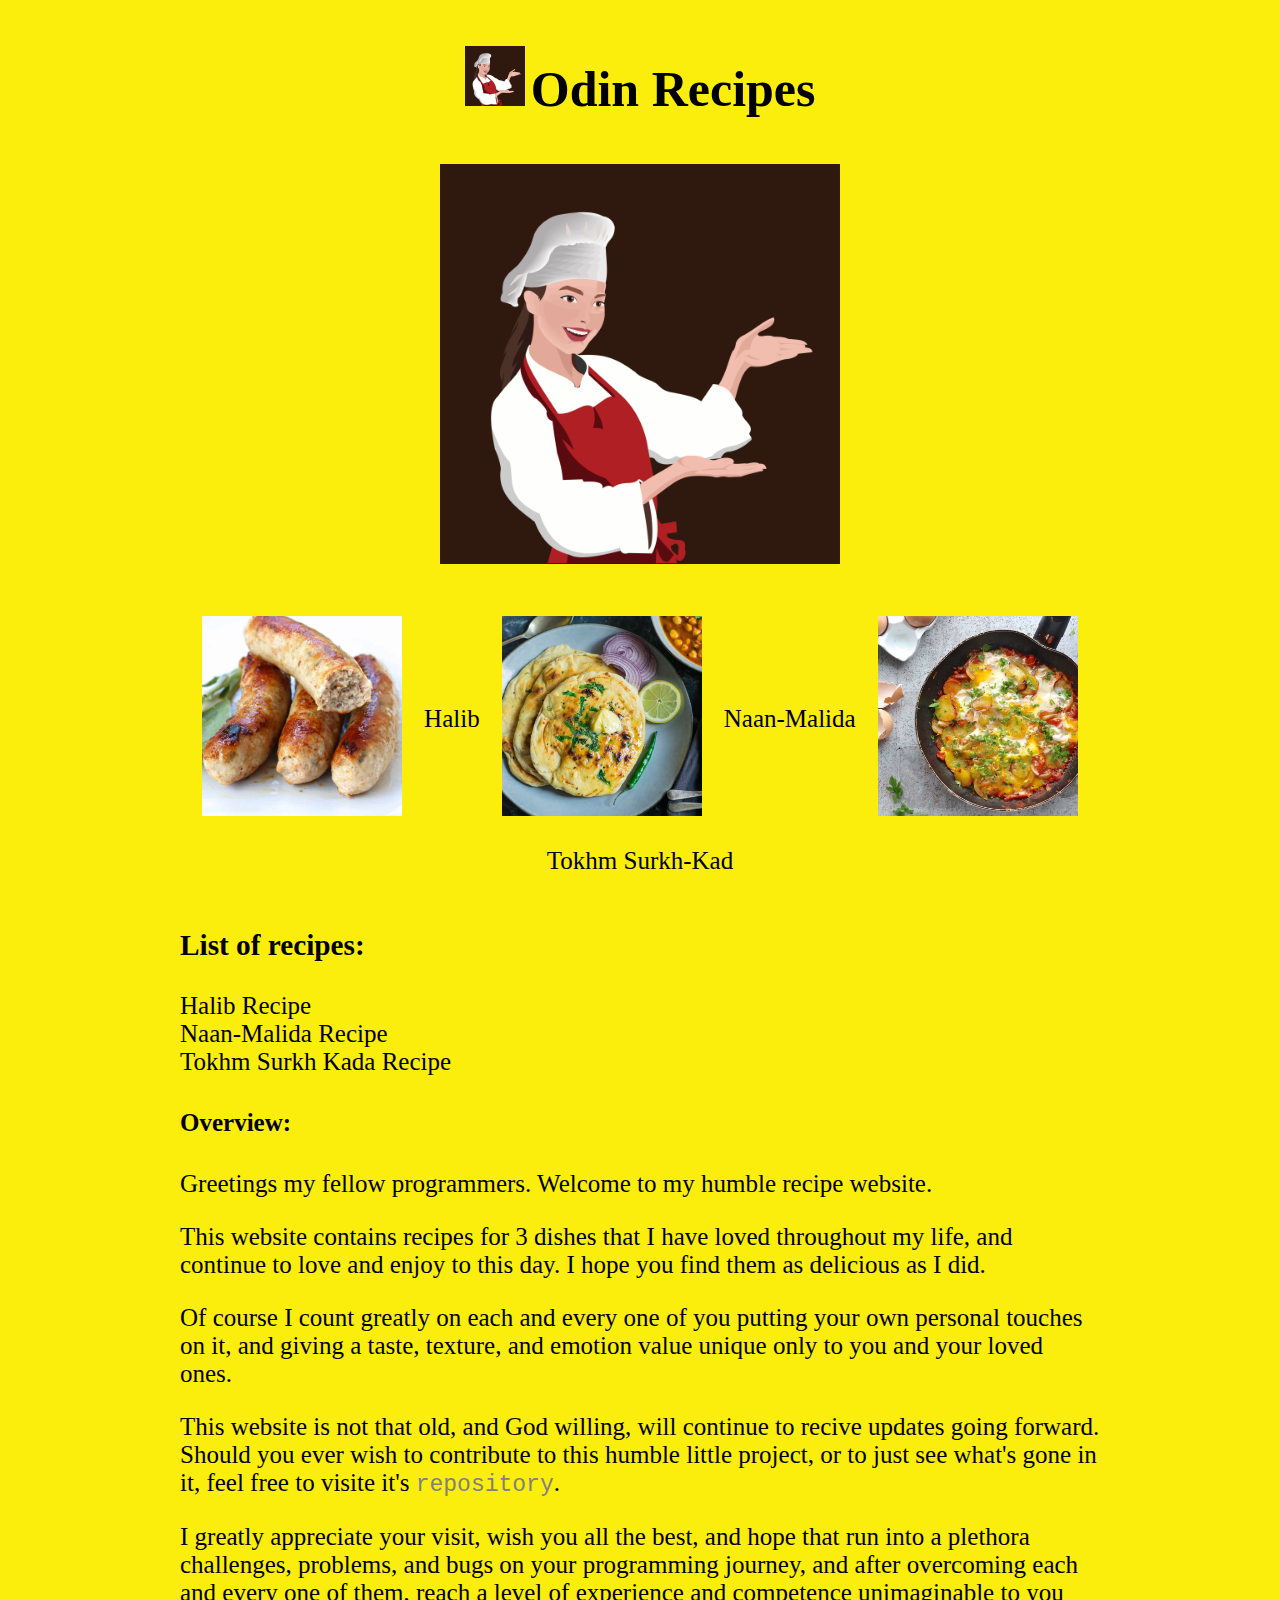
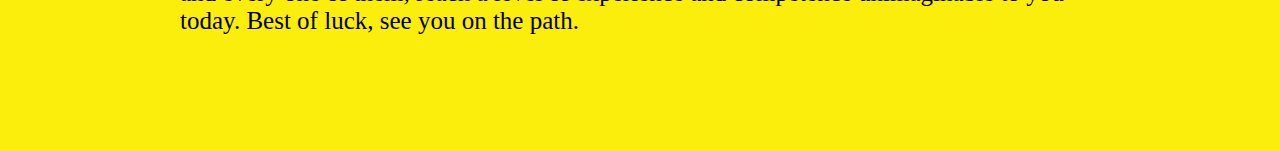
<file: index.html>
<!DOCTYPE html>
<html lang="en">
    <head>
        <meta charset="UTF-8">
        <meta name="viewport" content="width=device-width, initial-scale=1">
        <title>Great Recipes for Odin Project</title>
        <link rel="stylesheet" href="style.css">
        
    </head>
    <body>
        <div>
            <img id="image" src="images/vecteezy_a-woman-chef-wearing-a-white-coat-red-apron-and-a-kitchen_5604210.jpg" alt="picture of a chef">
            <h1 id="header">Odin Recipes</h1>
        </div>
        <div clss="chef-image">
            <img class="chef" src="images/vecteezy_a-woman-chef-wearing-a-white-coat-red-apron-and-a-kitchen_5604210.jpg" alt="picture of a chef">
        </div>
        <div class="top-pics">
            <a href="recipes/halib.html"><img class="pic pic_1" src="images/halib.jpg"></a>
            <p class="text">Halib</p>
            <a href="recipes/naan-malida.html"><img class="pic pic_2" src="images/naan-malida.jpg"></a>
            <p class="text">Naan-Malida</p>
            <a href="recipes/tokhm-surkh-kada.html"><img class="pic pic_3" src="images/fried-eggs.jpg"></a>
            <p class="text">Tokhm Surkh-Kad</p>
        </div>
        <h3>List of recipes:</h3>
        <ul>
            <li><a href="recipes/halib.html">Halib Recipe</a></li>
            <li><a href="recipes/naan-malida.html">Naan-Malida Recipe</a></li>
            <li><a href="recipes/tokhm-surkh-kada.html">Tokhm Surkh Kada Recipe</a></li>
        </ul>
        <h4>Overview:</h4>
        <p>Greetings my fellow programmers. Welcome to my humble recipe website.</p>
        <p>This website contains recipes for 3 dishes that I have loved throughout my life, and continue to love and enjoy to this day. I hope you find them as delicious as I did.</p>
        <p>Of course I count greatly on each and every one of you putting your own personal touches on it, and giving a taste, texture, and emotion value unique only to you and your loved ones.</p>
        <p>This website is not that old, and God willing, will continue to recive updates going forward. Should you ever wish to contribute to this humble little project, or to just see what's gone in it, feel free to visite it's <a href="https://github.com/temor01/odin-recipes" target="_blank" rel="noopener noreferer"><code>repository</code></a>.</p>
        <p id="last_p">I greatly appreciate your visit, wish you all the best, and hope that run into a plethora challenges, problems, and bugs on your programming journey, and after overcoming each and every one of them, reach a level of experience and competence unimaginable to you today. Best of luck, see you on the path.</p>
    </body>
</html>
</file>
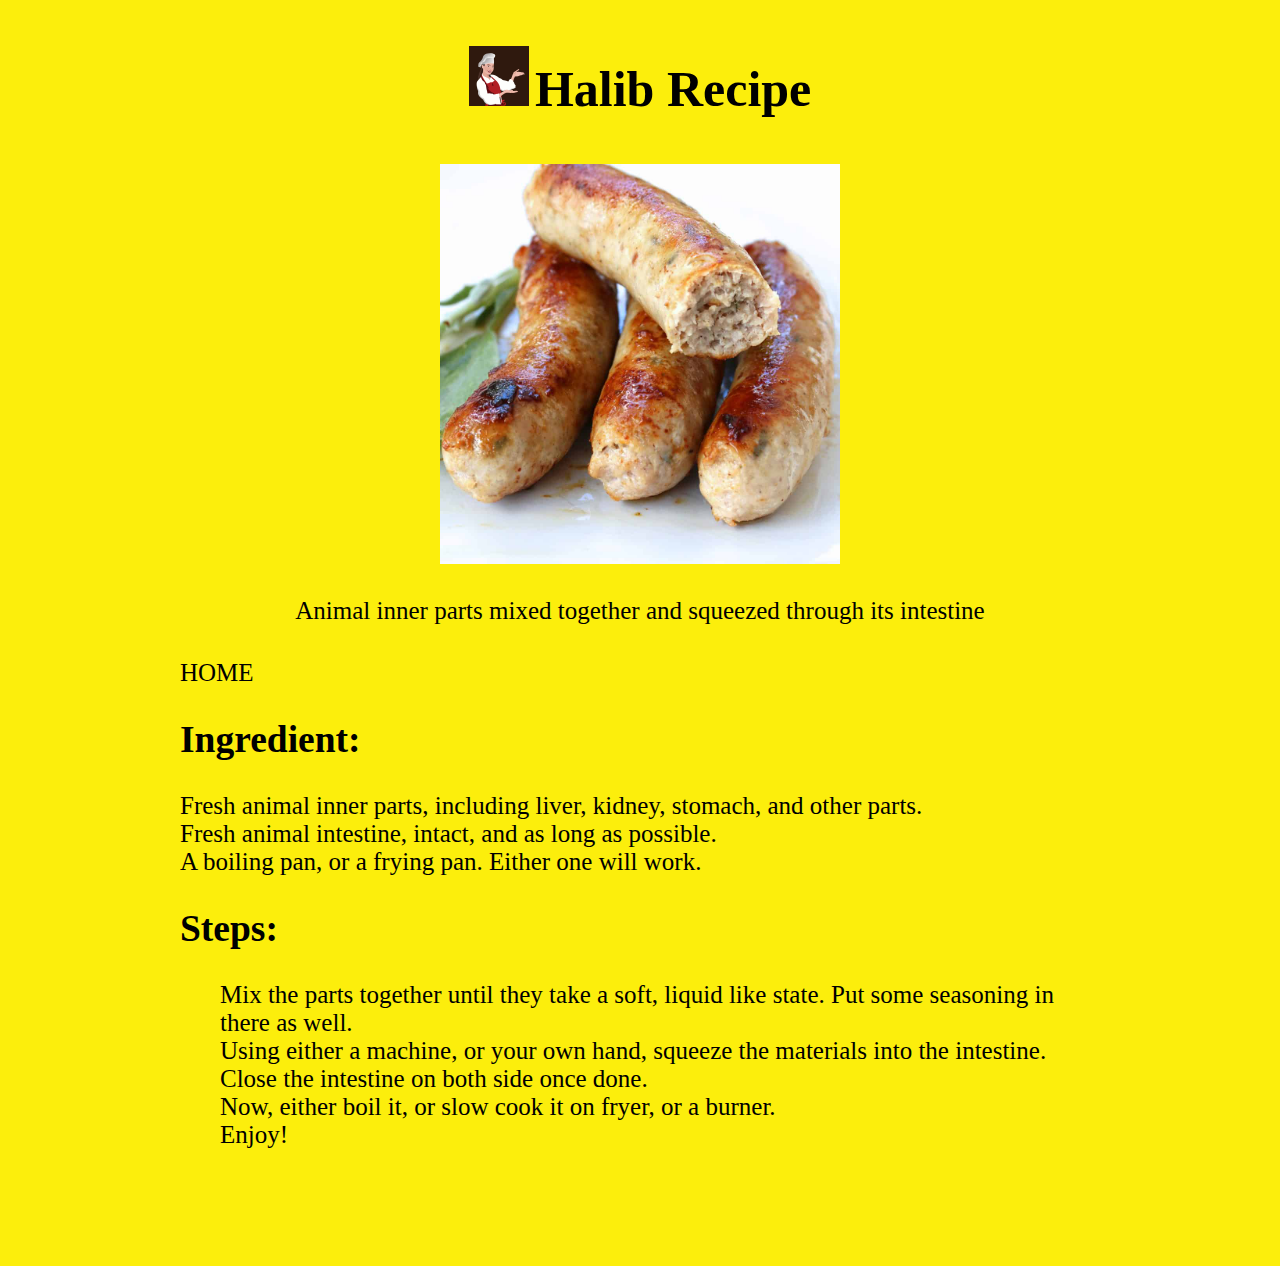
<file: recipes/halib.html>
<!DOCTYPE html>
<html>
    <head>
        <meta charset="UTF-8">
        <meta name="viewport" content="width=device-width, initial-scale=1">
        <title>Halib Recipe</title>
        <link rel="stylesheet" href="../style.css">
    </head>
    <body>
        <div>
            <img id="image" src="../images/vecteezy_a-woman-chef-wearing-a-white-coat-red-apron-and-a-kitchen_5604210.jpg" alt="picture of a chef">
            <h1 id="header">Halib Recipe</h1>
        </div>
        <div class="food_pic">
            <img class="food_img" src="../images/halib.jpg" alt="Kinda Haliba photo, not really though" height="450">
        </div>
        <h4 class="info">Animal inner parts mixed together and squeezed through its intestine</h4>
        <a class="home" href="../index.html">HOME</a>
        <h2>Ingredient:</h2>
        <ul>
            <li>Fresh animal inner parts, including liver, kidney, stomach, and other parts.</li>
            <li>Fresh animal intestine, intact, and as long as possible.</li>
            <li>A boiling pan, or a frying pan. Either one will work.</li>
        </ul>
        <h2>Steps:</h2>
        <ol>
            <li>Mix the parts together until they take a soft, liquid like state. Put some seasoning in there as well.</li>
            <li>Using either a machine, or your own hand, squeeze the materials into the intestine.</li>
            <li>Close the intestine on both side once done.</li>
            <li>Now, either boil it, or slow cook it on fryer, or a burner.</li>
            <li>Enjoy!</li>
        </ol>
    </body>
</html>
</file>
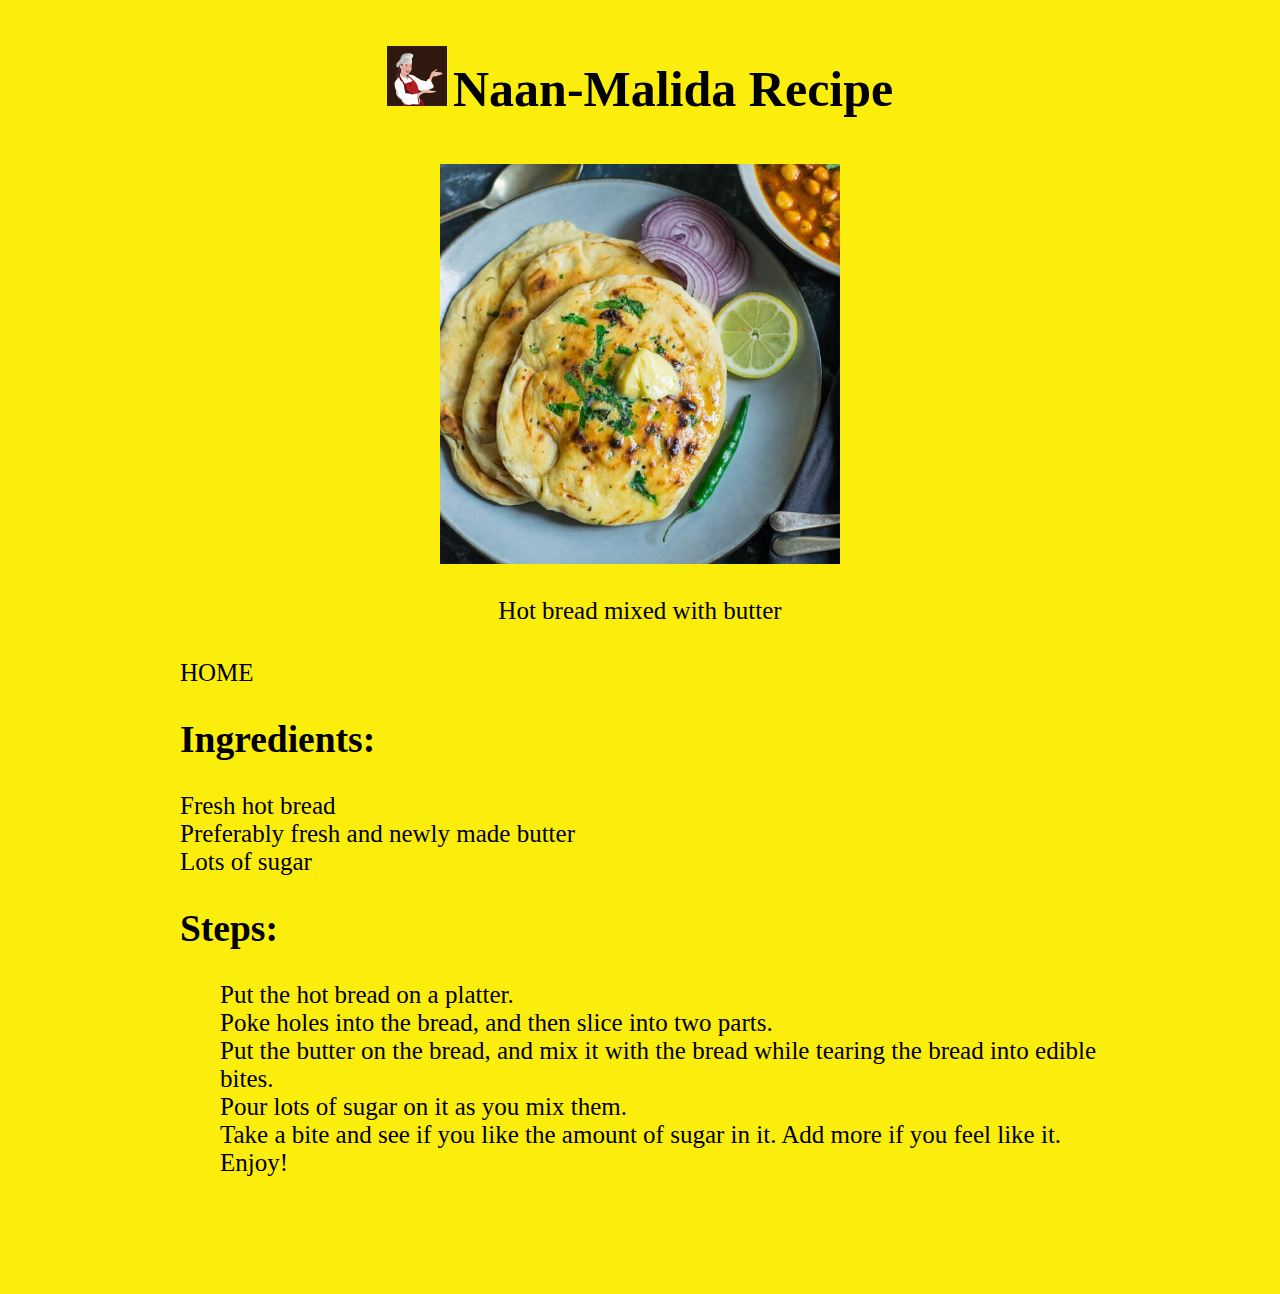
<file: recipes/naan-malida.html>
<!DOCTYPE html>
<html lang="en">
    <head>
        <meta charset="UTF-8">
        <meta name="viewport" content="width=device-width, initial-scale=1">
        <title>Naan-Malida Recipe</title>
        <link rel="stylesheet" href="../style.css">
    </head>
    <body>
        <div>
            <img id="image" src="../images/vecteezy_a-woman-chef-wearing-a-white-coat-red-apron-and-a-kitchen_5604210.jpg" alt="picture of a chef">
            <h1 id="header">Naan-Malida Recipe</h1>
        </div>
        <div class="food_pic">
            <img class="food_img" src="../images/naan-malida.jpg" alt="Absolutely not what I had in mind, but anyway, yet again" height="450">
        </div>
        <h4 class="info">Hot bread mixed with butter</h4>
        <a class="home" href="../index.html">HOME</a>
        <h2>Ingredients:</h2>
        <ul>
            <li>Fresh hot bread</li>
            <li>Preferably fresh and newly made butter</li>
            <li>Lots of sugar</li>
        </ul>
        <h2>Steps:</h2>
        <ol>
            <li>Put the hot bread on a platter.</li>
            <li>Poke holes into the bread, and then slice into two parts.</li>
            <li>Put the butter on the bread, and mix it with the bread while tearing the bread into edible bites.</li>
            <li>Pour lots of sugar on it as you mix them.</li>
            <li>Take a bite and see if you like the amount of sugar in it. Add more if you feel like it.</li>
            <li>Enjoy!</li>
        </ol>
    </body>
</html>
</file>
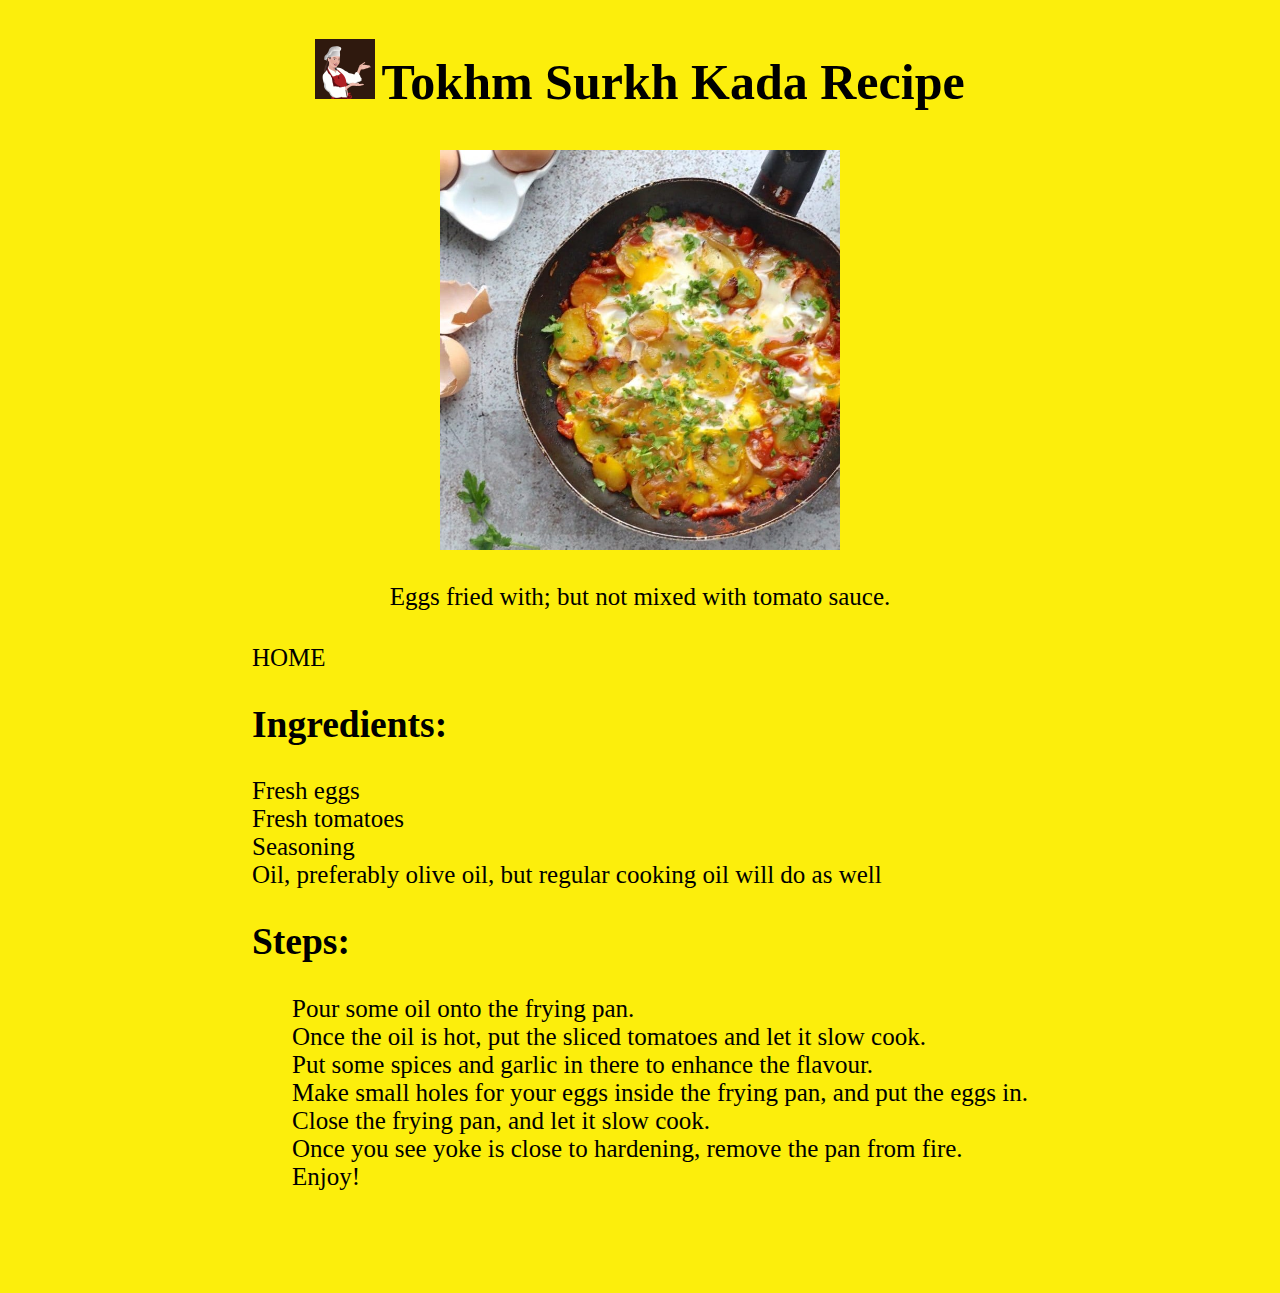
<file: recipes/tokhm-surkh-kada.html>
<!DOCTYPE html>
<html lang="en">
    <head>
        <meta charset="UTF-8">
        <meta name="viewport" content="width=device-width, initial-scale=1">
        <title>Tokhm Surkh Kada Recipe</title>
        <link rel="stylesheet" href="../style.css">
    </head>
    <body>
        <div>
            <img id="image" src="../images/vecteezy_a-woman-chef-wearing-a-white-coat-red-apron-and-a-kitchen_5604210.jpg" alt="picture of a chef">
            <h1 id="header">Tokhm Surkh Kada Recipe</h1>
        </div>
        <div class="food_pic">
            <img class="food_img" src="../images/fried-eggs.jpg" alt="Not exactly what I had in mind, but anyway">
        </div>
        <h4 class="info">Eggs fried with; but not mixed with tomato sauce.</h4>
        <a class="home" href="../index.html">HOME</a>
        <h2>Ingredients:</h2>
        <ul>
            <li>Fresh eggs</li>
            <li>Fresh tomatoes</li>
            <li>Seasoning</li>
            <li>Oil, preferably olive oil, but regular cooking oil will do as well</li>
        </ul>
        <h2>Steps:</h2>
        <ol>
            <li>Pour some oil onto the frying pan.</li>
            <li>Once the oil is hot, put the sliced tomatoes and let it slow cook.</li>
            <li>Put some spices and garlic in there to enhance the flavour.</li>
            <li>Make small holes for your eggs inside the frying pan, and put the eggs in.</li>
            <li>Close the frying pan, and let it slow cook.</li>
            <li>Once you see yoke is close to hardening, remove the pan from fire.</li>
            <li>Enjoy!</li>
        </ol>
        
    </body>
</html>
</file>
<file: style.css>
html, body {
    height: 100%;
}

html {
    display: table;
    margin: auto;
    max-width: 920px;
}


body {
    display: table-cell;
    background-color: #FCEE0C;
    font-size: 25px;
    margin: 0 10%;
    box-sizing: border-box;
}

*,
*::before,
*::after {
    box-sizing: inherit;
}

ol {
    padding-bottom: 10%;
}

.info {
    font-weight: normal;
    text-align: center;
}

#last_p {
    padding-bottom: 10%;
}

.top-pics {
    display: flex;
    align-items: center;
    justify-content: space-evenly;
    flex-wrap: wrap;
    height: 7%;
}

.pic {
    height: 200px;
    flex: auto;
}

.chef-image {
    display: flex;
    justify-content: center;
    align-items: center;
}

.chef {
    width: 400px;
}

#image {
    display: inline;
    width: 60px;
    height:auto;
}

#header {
    display: inline;
}

div {
    text-align: center;
    padding-top: 5%;
}

.food_pic {
    display: flex;
    justify-content: center;
    align-items: center;
}

.food_img {
    width: 400px;
    height: 400px;
}

code {
    font-size: 23px;
    color: grey;
}

li {
    list-style: none;
}

ul {
    list-style: none;
    margin: 0;
    padding: 0;
}

a {
    text-decoration: none;
    color: black;
}
</file>
